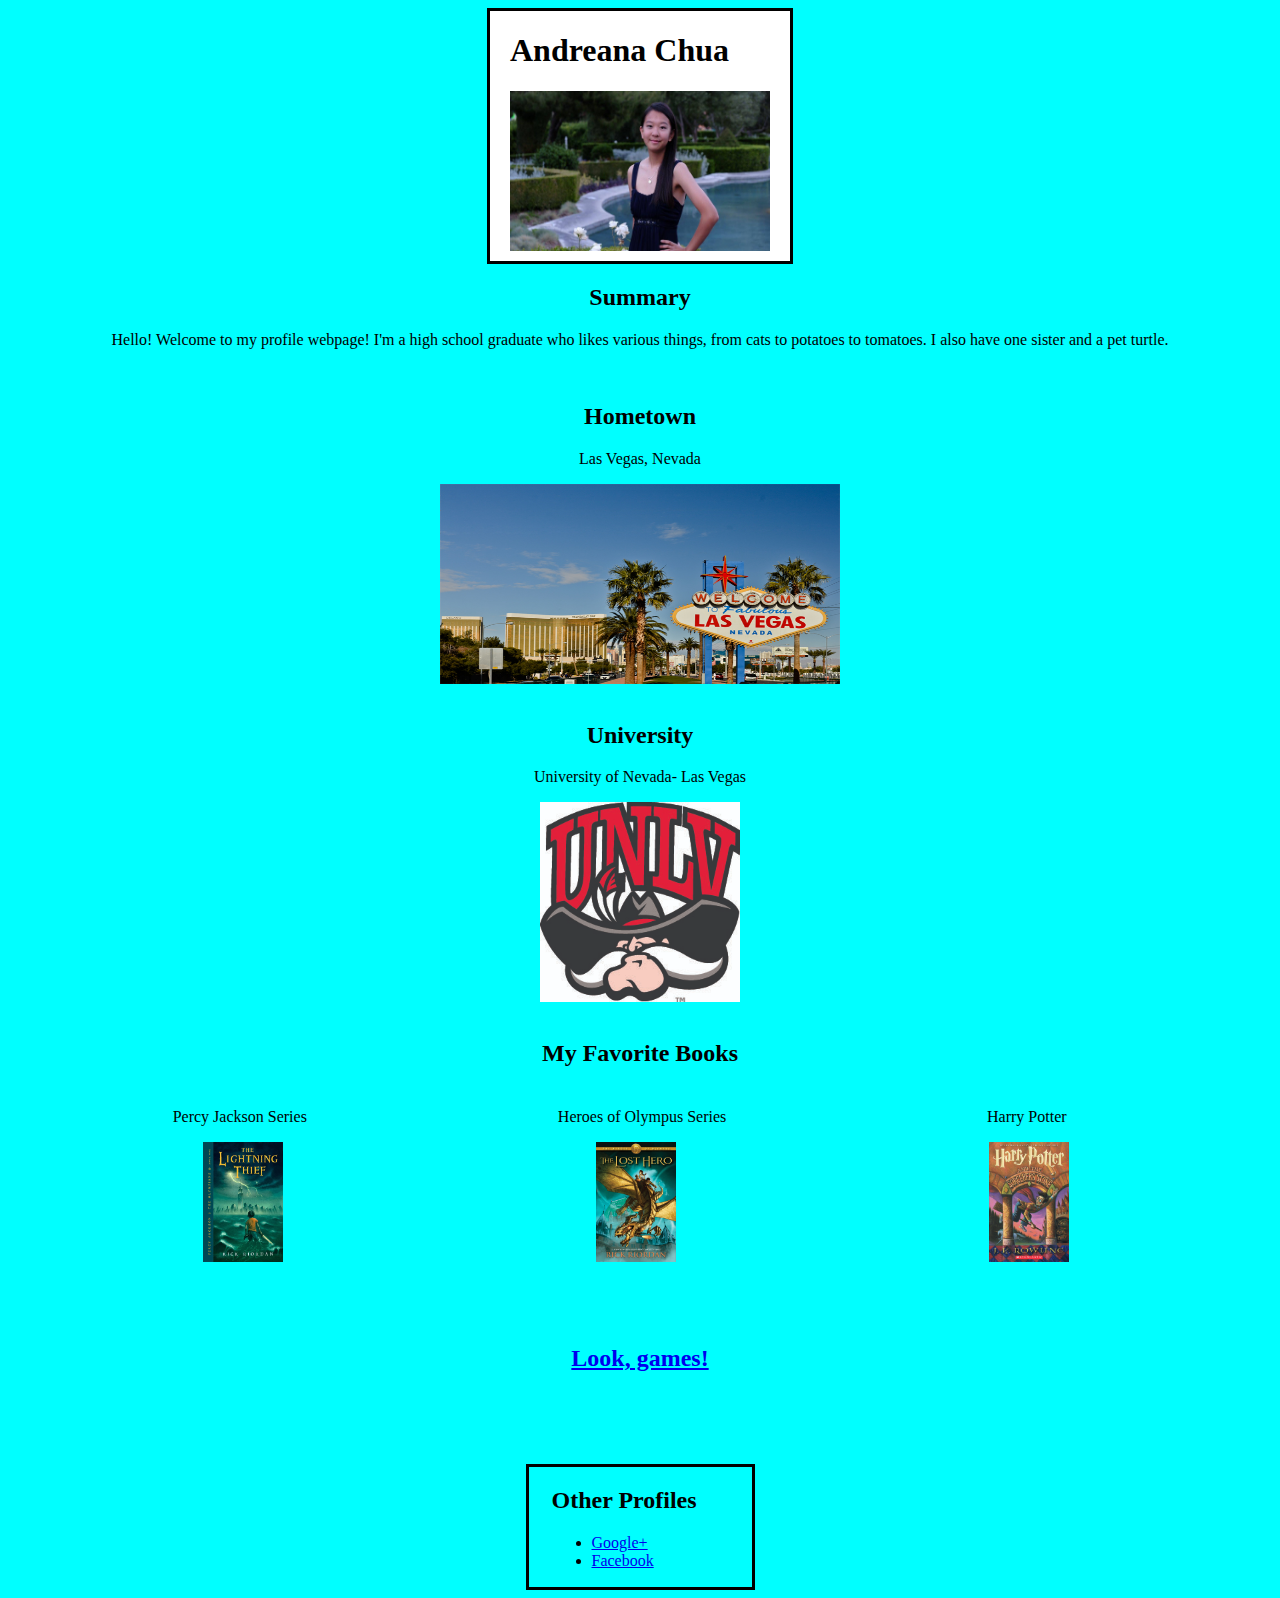
<file: index.html>
<!DOCTYPE html>

<title>Andreana Chua's Profile</title>

<head>
  <link href="my_style.css" type="text/css" rel="stylesheet">
  <script src="https://ajax.googleapis.com/ajax/libs/jquery/2.1.3/jquery.min.js"></script>
  <script src ="my_script.js"></script>

</head>

<body bgcolor= aqua>

<div class="Border">
  <h1> Andreana Chua</h1>
  <img src="ProPic.jpg" width="260" height="160" alt="Photo of Andreana Chua">
</div>



<h2 class="BigCenter">Summary</h2>
<p class="BigCenter">Hello! Welcome to my profile webpage! I'm a high school graduate who likes various things,
from cats to potatoes to tomatoes. I also have one sister and a pet turtle. </p>

<br>

<h2 class="BigCenter">Hometown</h2>
<p class="BigCenter">Las Vegas, Nevada</p>
<img src="Vegas.jpg" width="400" height="200" alt="Photo of LV, NV" class="CenterPic">

<br>

<h2 class="BigCenter">University</h2>
<p class="BigCenter">University of Nevada- Las Vegas</p>
<img src="UNLV.jpg" width="200" height="200" alt="Photo of 1st Percy Jackson Book" class="CenterPic">

<br>

<h2 class="BigCenter">My Favorite Books</h2>

  <section class="Item1"  id="Pic1">
    <p class="centerT">&nbsp Percy Jackson Series</p>
    <img src="PJ.jpg" width="80" height="120" alt="Photo of 1st Percy Jackson Book" class="center">
  </section>

  <section class="Item1"  id="Pic2">
    <p class="centerT">Heroes of Olympus Series </p>
    <img src="HoO.png" width="80" height="120" alt="Photo of 1st Heroes of Olympus book" class="center">
  </section>

  <section class="Item1"  id="Pic3">
    <p class="centerT">&nbsp&nbsp&nbsp&nbsp&nbsp&nbsp&nbsp&nbsp Harry Potter</p>
    <img src="HP.jpg" width="80" height="120" alt="Photo of 1st Harry Potter Book" class="center">
  </section>

  <br><br><br><br>

  <h2 class="BigCenter"><a href="game.html">Look, games!</a></h2>
  </div>

<br> <br> <br> <br>

<div class="Item2">
<h2>Other Profiles</h2>
<ul>
  <li><a href="https://plus.google.com/u/0/110834350556729987024/posts">Google+</a></li>
  <li><a href="https://www.facebook.com/andreana.chua">Facebook</a></li>
</ul>
</div>

</body>
</file>
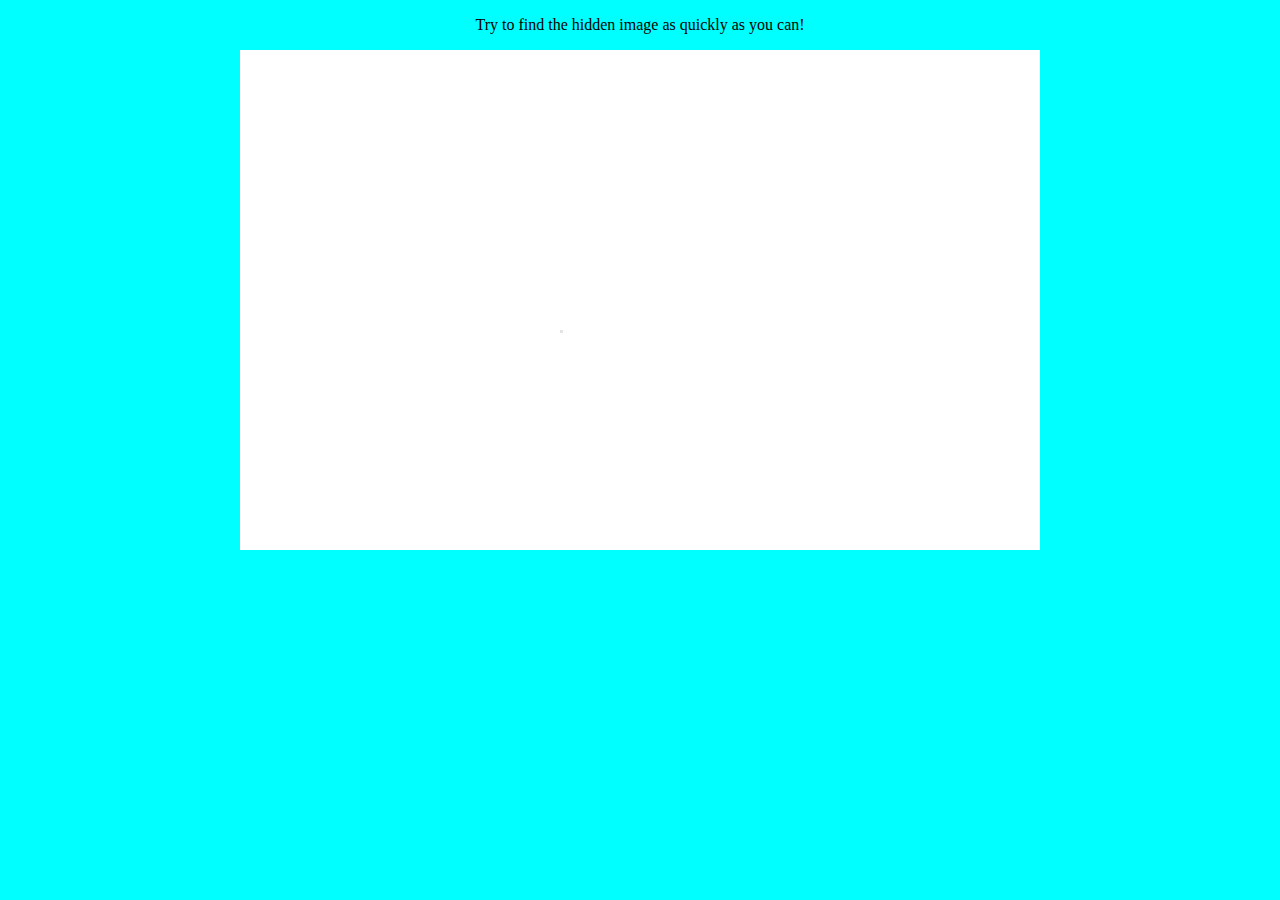
<file: game.html>
<!DOCTYPE html>

<head>
  <link href="my_style.css" type="text/css" rel="stylesheet">
  <script src="https://ajax.googleapis.com/ajax/libs/jquery/2.1.3/jquery.min.js"></script>
  <script src ="my_script.js"></script>

</head>

<body bgcolor= aqua>
<p class="BigCenter">Try to find the hidden image as quickly as you can!</p>
<div id="wall">
  <img src="Smile.png" width="3" height="3" alt="Smile" class="Item3">

</body>
</file>
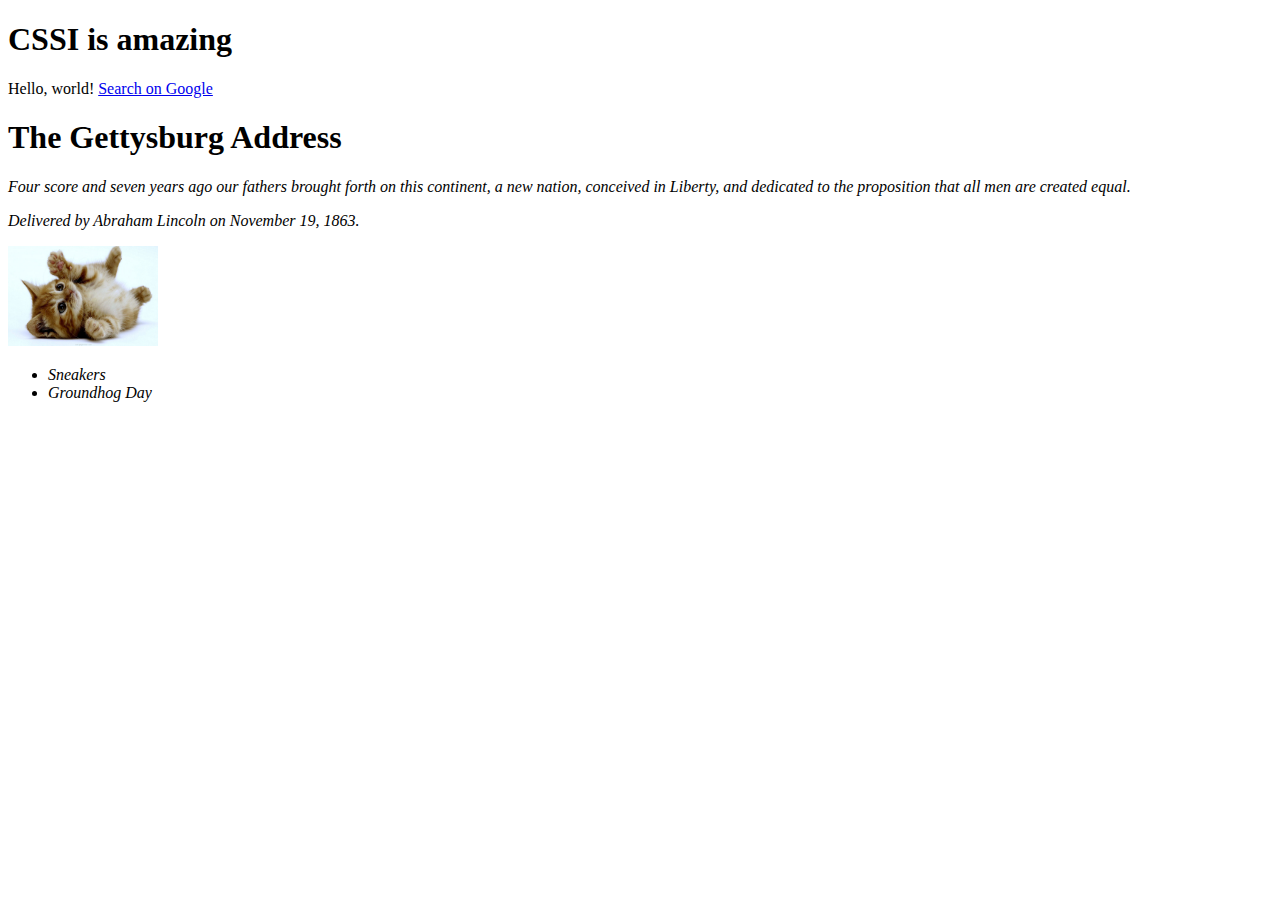
<file: Hello.html>
<!DOCTYPE html>
<html>
  <head>
    <title>My First Web Page</title>
  </head>
  <body>
    <h1> CSSI is amazing
    </h1>
    Hello, world!
    <a href="http://www.google.com/">Search on Google</a>

    <h1 id="title">The Gettysburg Address</h1>

    <p> <em> Four score and seven years ago our fathers brought forth on this continent, a new nation, conceived in Liberty, and dedicated to the proposition that all men are created equal.</p>

    <p class="about">Delivered by Abraham Lincoln on November 19, 1863.</p>

    <img src="kittens.jpg" width="150" height="100" alt="Photo of kittens playing">

    <ul>
      <li>Sneakers</li>
      <li>Groundhog Day</li>
   </ul>
  </body>
</html>
</file>
<file: my_style.css>
h1, h2 {
  font-family: Cooper Black;
}


div.Border {
  width: 280px;
  height: 250px;
  margin-left: auto;
  margin-right: auto;
  border: solid;
  padding-left: 20px;
  background-color: white;
}

.center{
  margin-left: 50%;
}

.centerT{
  margin-left: 40%;
}

.BigCenter{
    display:flex;
    justify-content: center;
}

.CenterPic {
  display:block;
  margin-left: auto;
  margin-right: auto;
}

.Item1{
  display: inline-block;
  width: 30%;
  background: aqua;
  margin:5px
}

.Item2{
  width: 200px;
  height: 120px;
  margin-left: auto;
  margin-right: auto;
  border: solid;
  padding-left: 23px;
  background-color: aqua;
}

#wall {
    display: block;
    height: 500px;
    width: 800px;
    margin-left: auto;
    margin-right: auto;
    /* margin: top right bottom left; */
    background: white;
}

.Item3 {
  margin-left: 40%;
  margin-top: 35%;
}
</file>
